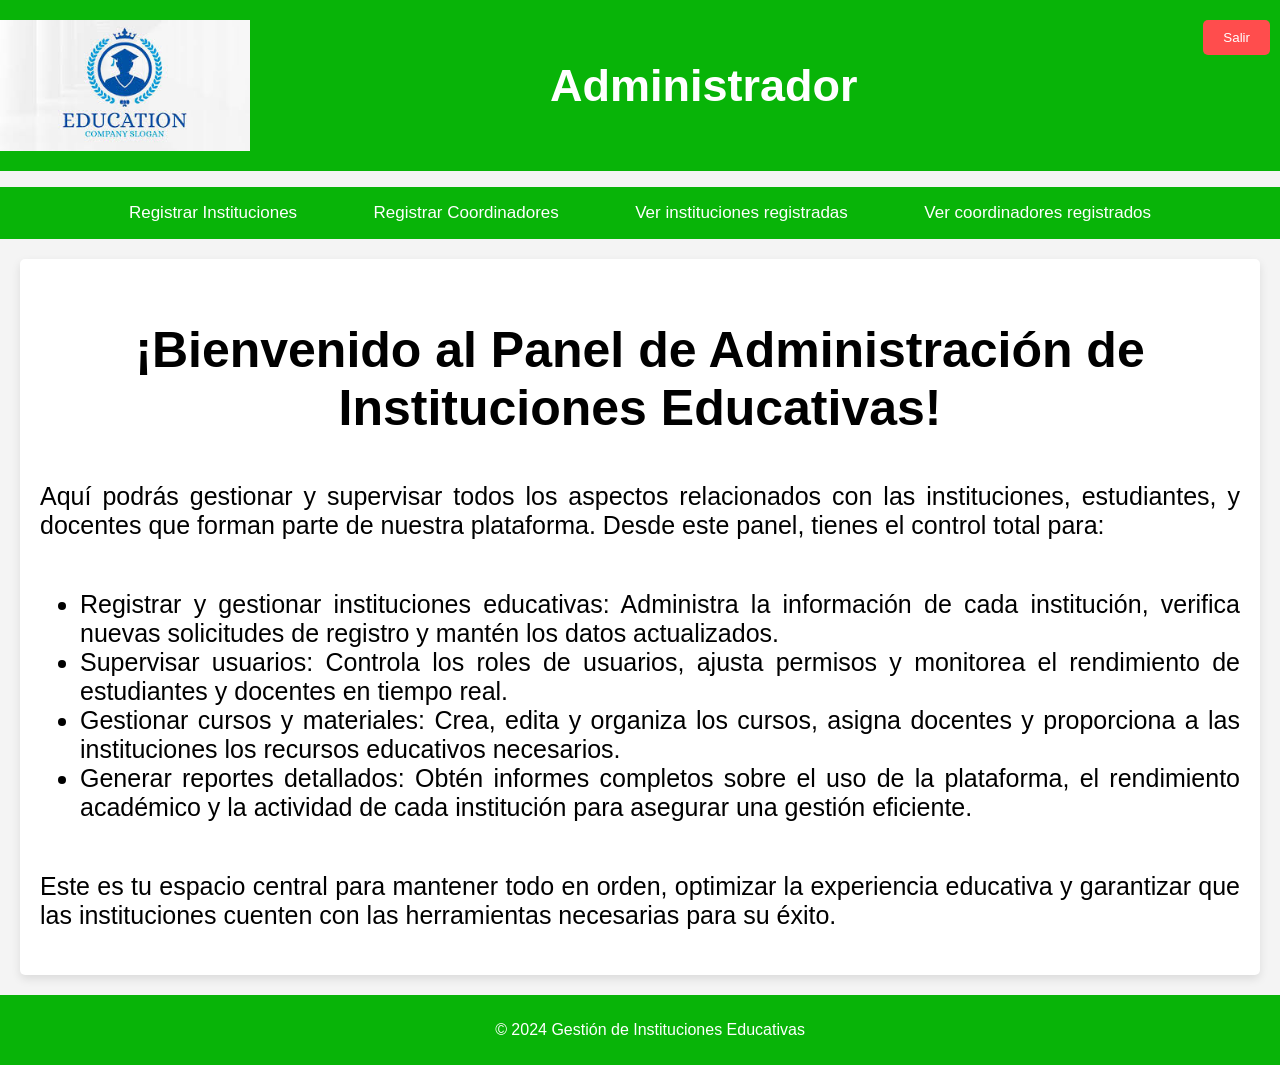
<file: html/administrador.html>
<!DOCTYPE html>
<html lang="en">
<head>
    <meta charset="UTF-8">
    <meta name="viewport" content="width=device-width, initial-scale=1.0">
    <title>Gestión de Instituciones Educativas</title>
    <link rel="icon" href="../img/administrador.png" type="image/x-icon">
    <link rel="stylesheet" href="../css/administrador.css">
</head>
<body>
    <header>
        <div id="mensaje-bienvenida"></div>
        <div class="logo">
            <img src="../img/logo 1.jfif" alt="Logo de Instituciones Educativas">
            <h1>Administrador</h1>
        </div>
        <input type="button" class="btn-salir" value="Salir" onclick="cerrarSesion()">
    </header>
    <nav>
        <ul class="menu">
            <li><input type="button" class="submenu" value="Registrar Instituciones" onclick="registrarinst()"></li>
            <li><input type="button" class="submenu" value="Registrar Coordinadores" onclick="registrarcoord()"></li>
            <li><input type="button" class="submenu" value="Ver instituciones registradas" onclick="instituciones()"></li>
            <li><input type="button" class="submenu" value="Ver coordinadores registrados" onclick="coordinadores()"></li>
        </ul>
    </nav>
    <div class="parrafo">
            <h2>¡Bienvenido al Panel de Administración de Instituciones Educativas!</h2>
            <p>
                Aquí podrás gestionar y supervisar todos los aspectos relacionados con las instituciones, estudiantes, y docentes que forman parte de nuestra plataforma. Desde este panel, tienes el control total para:
            </p>
            <ul>
                <li>Registrar y gestionar instituciones educativas: Administra la información de cada institución, verifica nuevas solicitudes de registro y mantén los datos actualizados.</li>
             
                <li>Supervisar usuarios: Controla los roles de usuarios, ajusta permisos y monitorea el rendimiento de estudiantes y docentes en tiempo real.</li>
        
                <li>Gestionar cursos y materiales: Crea, edita y organiza los cursos, asigna docentes y proporciona a las instituciones los recursos educativos necesarios.</li>
    
                <li>Generar reportes detallados: Obtén informes completos sobre el uso de la plataforma, el rendimiento académico y la actividad de cada institución para asegurar una gestión eficiente.</li>
            </ul>
            <p>
                Este es tu espacio central para mantener todo en orden, optimizar la experiencia educativa y garantizar que las instituciones cuenten con las herramientas necesarias para su éxito.
            </p>
    </div>
    <footer>
        <p>&copy; 2024 Gestión de Instituciones Educativas</p>
    </footer>  
    <script src="../js/server.js"></script>
</body>

</html>
</file>
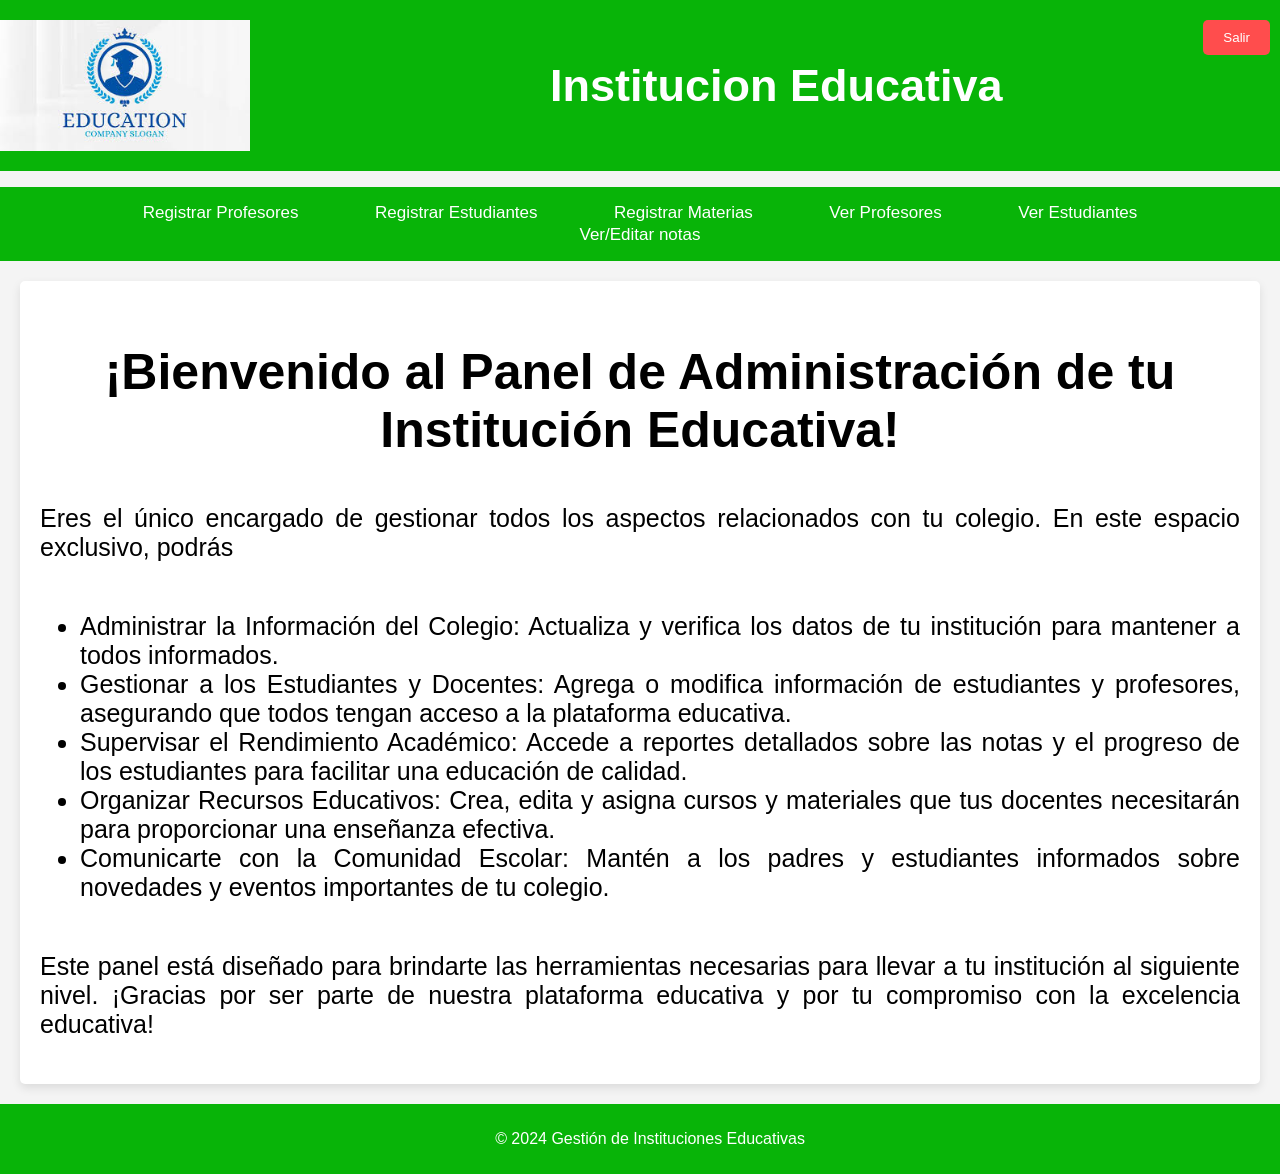
<file: html/coordinador.html>
<!DOCTYPE html>
<html lang="en">
<head>
    <meta charset="UTF-8">
    <meta name="viewport" content="width=device-width, initial-scale=1.0">
    <title>Gestión de Instituciones Educativas</title>
    <link rel="icon" href="../img/administrador.png" type="image/x-icon">
    <link rel="stylesheet" href="../css/coordinador.css">
</head>
<body>
      <header>
        <div id="mensaje-bienvenida">
        </div>
        <div class="logo">
            <img src="../img/logo 1.jfif" alt="Logo de Instituciones Educativas">
            <h1>Institucion Educativa</h1>
        </div>
        <input type="button" class="btn-salir" value="Salir" onclick="cerrarSesion()">
    </header>
    <nav>
        <ul class="menu">
            <li><input type="button" class="submenu" value="Registrar Profesores" onclick="regpro()"></li>
            <li><input type="button" class="submenu" value="Registrar Estudiantes" onclick="regest()"></li>
            <li><input type="button" class="submenu" value="Registrar Materias" onclick="regmat()"></li>
            <li><input type="button" class="submenu" value="Ver Profesores" onclick="verpro()"></li>
            <li><input type="button" class="submenu" value="Ver Estudiantes" onclick="verest()"></li>
            <li><input type="button" class="submenu" value="Ver/Editar notas" onclick="notas()"></li>
    </nav>
    <div class="parrafo">
        <h2>¡Bienvenido al Panel de Administración de tu Institución Educativa!</h2>
        <p>
            Eres el único encargado de gestionar todos los aspectos relacionados con tu colegio. En este espacio exclusivo, podrás
        </p>
        <ul>
            <li>Administrar la Información del Colegio: Actualiza y verifica los datos de tu institución para mantener a todos informados.</li>
            <li>Gestionar a los Estudiantes y Docentes: Agrega o modifica información de estudiantes y profesores, asegurando que todos tengan acceso a la plataforma educativa.</li>
            <li>Supervisar el Rendimiento Académico: Accede a reportes detallados sobre las notas y el progreso de los estudiantes para facilitar una educación de calidad.</li>
            <li>Organizar Recursos Educativos: Crea, edita y asigna cursos y materiales que tus docentes necesitarán para proporcionar una enseñanza efectiva.</li>
            <li>Comunicarte con la Comunidad Escolar: Mantén a los padres y estudiantes informados sobre novedades y eventos importantes de tu colegio.</li>
        </ul>
        <p>
            Este panel está diseñado para brindarte las herramientas necesarias para llevar a tu institución al siguiente nivel. ¡Gracias por ser parte de nuestra plataforma educativa y por tu compromiso con la excelencia educativa!
        </p>
    </div>
    <footer>
        <p>&copy; 2024 Gestión de Instituciones Educativas</p>
    </footer>  
    <script src="../js/server.js"></script>
</body>
</html>
</file>
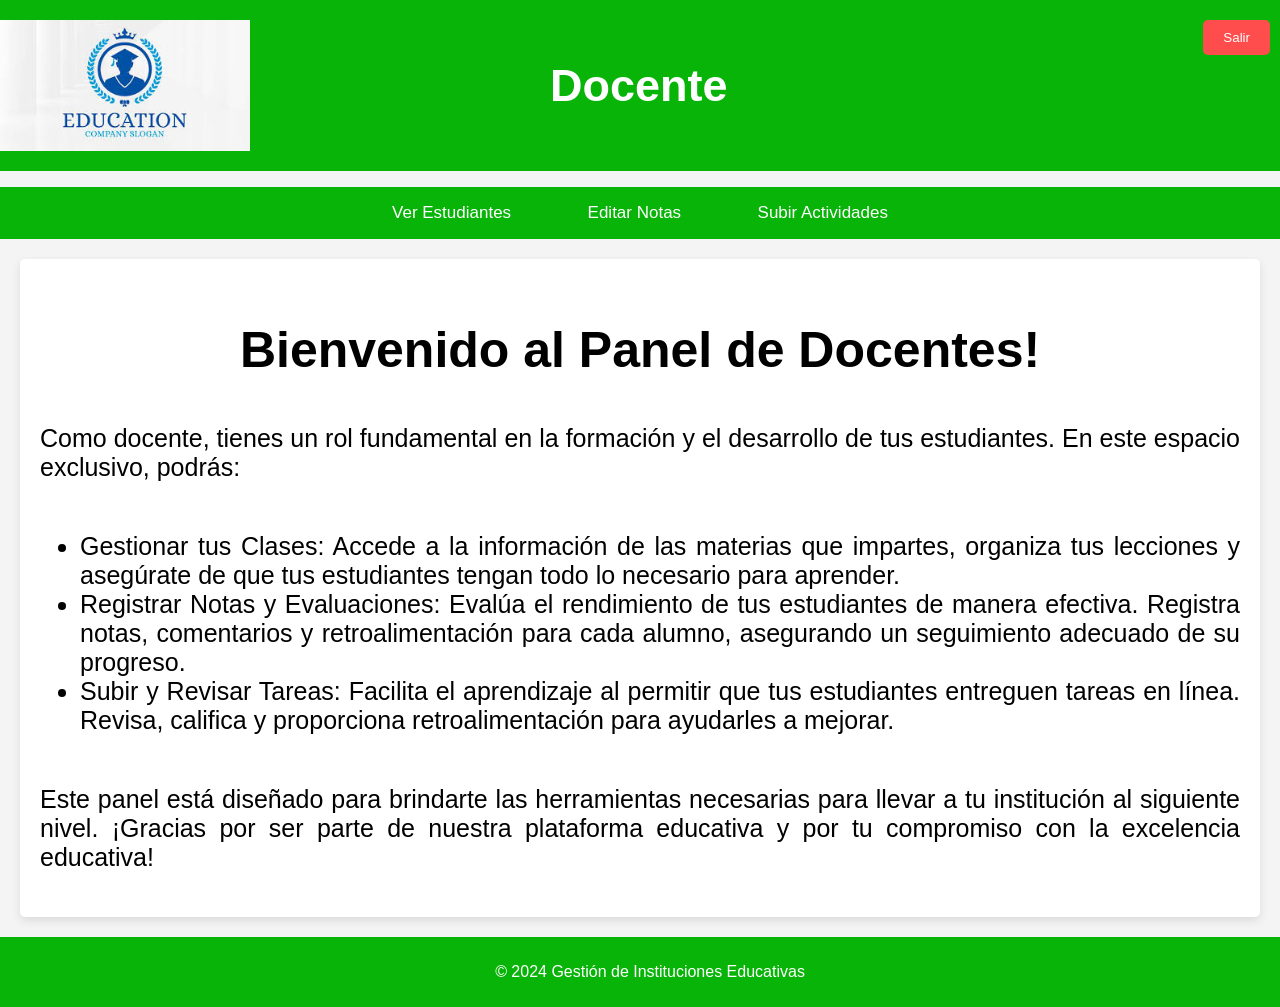
<file: html/docente.html>
<!DOCTYPE html>
<html lang="en">
<head>
    <meta charset="UTF-8">
    <meta name="viewport" content="width=device-width, initial-scale=1.0">
    <title>Gestión de Instituciones Educativas</title>
    <link rel="icon" href="../img/administrador.png" type="image/x-icon">
    <link rel="stylesheet" href="../css/docente.css">
</head>
<body>
      <header>
        <div id="mensaje-bienvenida">

        </div>
        <div class="logo">
            <img src="../img/logo 1.jfif" alt="Logo de Instituciones Educativas">
            <h1>Docente </h1>
        </div>
        <input type="button" class="btn-salir" value="Salir" onclick="cerrarSesion()">
    </header>
    <nav>
        <ul class="menu">
            <li><input type="button" class="submenu" value="Ver Estudiantes" onclick="estgr()"></li>
            <li><input type="button" class="submenu" value="Editar Notas" onclick="notas()"></li>
            <li><input type="button" class="submenu" value="Subir Actividades" onclick="act()"></li>
        </ul>
    </nav>
    <div class="parrafo">
        <h2>Bienvenido al Panel de Docentes!</h2>
        <p>
            Como docente, tienes un rol fundamental en la formación y el desarrollo de tus estudiantes. En este espacio exclusivo, podrás:
        </p>
        <ul>
            <li>Gestionar tus Clases: Accede a la información de las materias que impartes, organiza tus lecciones y asegúrate de que tus estudiantes tengan todo lo necesario para aprender.</li>
            <li>Registrar Notas y Evaluaciones: Evalúa el rendimiento de tus estudiantes de manera efectiva. Registra notas, comentarios y retroalimentación para cada alumno, asegurando un seguimiento adecuado de su progreso.</li>
            <li>Subir y Revisar Tareas: Facilita el aprendizaje al permitir que tus estudiantes entreguen tareas en línea. Revisa, califica y proporciona retroalimentación para ayudarles a mejorar.</li>
        </ul>
        <p>
            Este panel está diseñado para brindarte las herramientas necesarias para llevar a tu institución al siguiente nivel. ¡Gracias por ser parte de nuestra plataforma educativa y por tu compromiso con la excelencia educativa!
        </p>
    </div>
    <footer>
        <p>&copy; 2024 Gestión de Instituciones Educativas</p>
    </footer>  
    <script src="../js/server.js"></script>
</body>
</html>
</file>
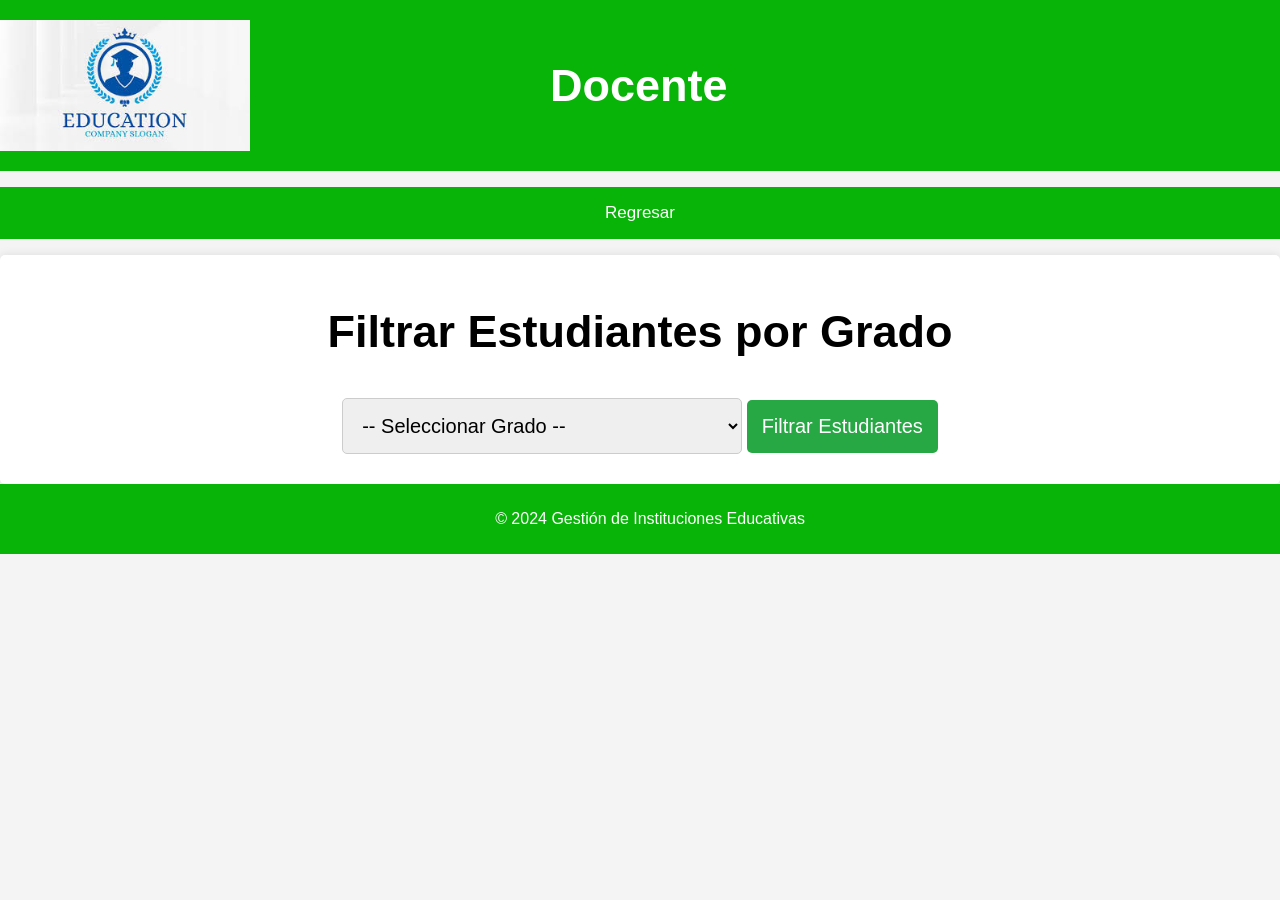
<file: html/estgr.html>
<!DOCTYPE html>
<html lang="es">
<head>
    <meta charset="UTF-8">
    <meta name="viewport" content="width=device-width, initial-scale=1.0">
    <title>Gestión de Instituciones Educativas</title>
    <link rel="stylesheet" href="../css/estgr.css">
</head>
<body>
    <header>
        <div id="mensaje-bienvenida"></div>
        <div class="logo">
            <img src="../img/logo 1.jfif" alt="Logo de Instituciones Educativas">
            <h1>Docente</h1>
        </div>
    </header>
    <nav>
        <ul class="menu">
            <li><input type="button" class="submenu" value="Regresar" onclick="regresar3()"></li>
        </ul>
    </nav>
    <div class="select-container">
        <h1>Filtrar Estudiantes por Grado</h1>
        <select id="grado">
            <option value="">-- Seleccionar Grado --</option>
            <option value="6">6°</option>
            <option value="7">7°</option>
            <option value="8">8°</option>
            <option value="9">9°</option>
            <option value="10">10°</option>
            <option value="11">11°</option>
        </select>
    <input type="button" class="button" value="Filtrar Estudiantes" onclick="filtrarest()">
    </div>
    <div id="result"></div>
    <footer>
        <p>&copy; 2024 Gestión de Instituciones Educativas</p>
    </footer>
    <script src="../js/server.js"></script>
</body>
</html>
</file>
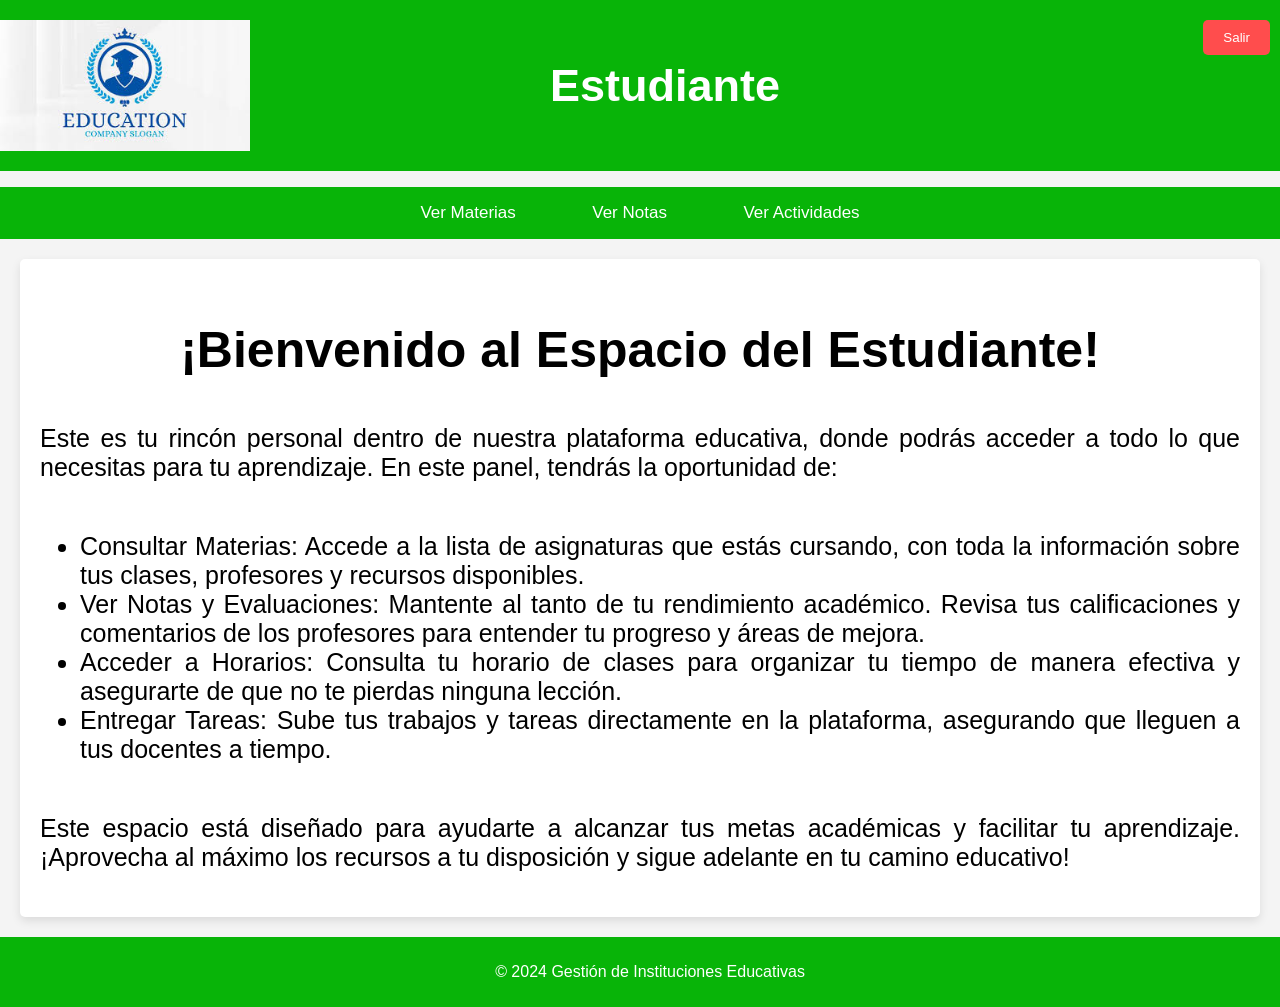
<file: html/estudiante.html>
<!DOCTYPE html>
<html lang="en">
<head>
    <meta charset="UTF-8">
    <meta name="viewport" content="width=device-width, initial-scale=1.0">
    <title>Gestión de Instituciones Educativas</title>
    <link rel="icon" href="../img/administrador.png" type="image/x-icon">
    <link rel="stylesheet" href="../css/estudiante.css">
</head>
<body>
      <header>
        <div id="mensaje-bienvenida">

        </div>
        <div class="logo">
            <img src="../img/logo 1.jfif" alt="Logo de Instituciones Educativas">
            <h1>Estudiante </h1>
        </div>
        <input type="button" class="btn-salir" value="Salir" onclick="cerrarSesion()">
    </header>
    <nav>
        <ul class="menu">
            <li><input type="button" class="submenu" value="Ver Materias" onclick="notas()"></li>
            <li><input type="button" class="submenu" value="Ver Notas" onclick="notas()"></li>
            <li><input type="button" class="submenu" value="Ver Actividades" onclick="notas()"></li>
        </ul>
    </nav>
    <div class="parrafo">
        <h2>¡Bienvenido al Espacio del Estudiante!</h2>
        <p>
            Este es tu rincón personal dentro de nuestra plataforma educativa, donde podrás acceder a todo lo que necesitas para tu aprendizaje. En este panel, tendrás la oportunidad de:
        </p>
        <ul>
            <li>Consultar Materias: Accede a la lista de asignaturas que estás cursando, con toda la información sobre tus clases, profesores y recursos disponibles.</li>
            <li>Ver Notas y Evaluaciones: Mantente al tanto de tu rendimiento académico. Revisa tus calificaciones y comentarios de los profesores para entender tu progreso y áreas de mejora.</li>
            <li>Acceder a Horarios: Consulta tu horario de clases para organizar tu tiempo de manera efectiva y asegurarte de que no te pierdas ninguna lección.</li>
            <li>Entregar Tareas: Sube tus trabajos y tareas directamente en la plataforma, asegurando que lleguen a tus docentes a tiempo.</li>
        </ul>
        <p>
            Este espacio está diseñado para ayudarte a alcanzar tus metas académicas y facilitar tu aprendizaje. ¡Aprovecha al máximo los recursos a tu disposición y sigue adelante en tu camino educativo!
        </p>
    </div>
    <footer>
        <p>&copy; 2024 Gestión de Instituciones Educativas</p>
    </footer>  
    <script src="../js/server.js"></script>
</body>
</html>
</file>
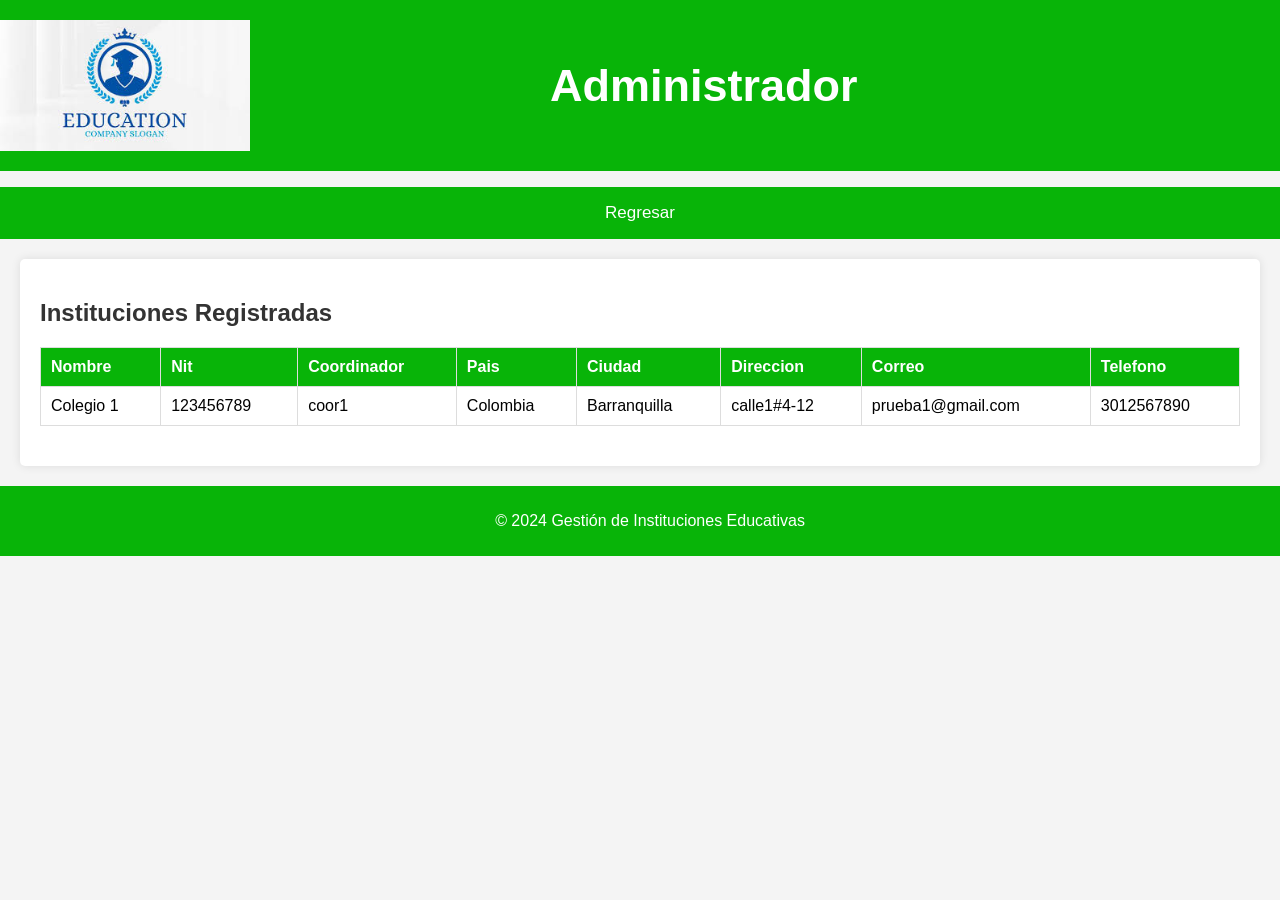
<file: html/instituciones.html>
<!DOCTYPE html>
<html lang="es">
<head>
    <meta charset="UTF-8">
    <meta name="viewport" content="width=device-width, initial-scale=1.0">
    <title>Gestión de Instituciones Educativas</title>
    <link rel="stylesheet" href="../css/instituciones.css">
</head>
<body>
    <header>
        <div id="mensaje-bienvenida"></div>
        <div class="logo">
            <img src="../img/logo 1.jfif" alt="Logo de Instituciones Educativas">
            <h1>Administrador</h1>
        </div>
    </header>
    <nav>
        <ul class="menu">
            <li><input type="button" class="submenu" value="Regresar" onclick="regresar1()"></li>
        </ul>
    </nav>
    <main>
        <section>
            <h2>Instituciones Registradas</h2>
            <table id="instituciones-table">
                <thead>
                    <tr>
                        <th>Nombre</th>
                        <th>Nit</th>
                        <th>Coordinador</th>
                        <th>Pais</th>
                        <th>Ciudad</th>
                        <th>Direccion</th>
                        <th>Correo</th>
                        <th>Telefono</th>
                    </tr>
                </thead>
                <tbody>
                    <!-- Las filas se llenarán aquí -->
                </tbody>
            </table>
        </section>
    </main>
    <footer>
        <p>&copy; 2024 Gestión de Instituciones Educativas</p>
    </footer>
    <script src="../js/server.js"></script>
</body>
</html>
</file>
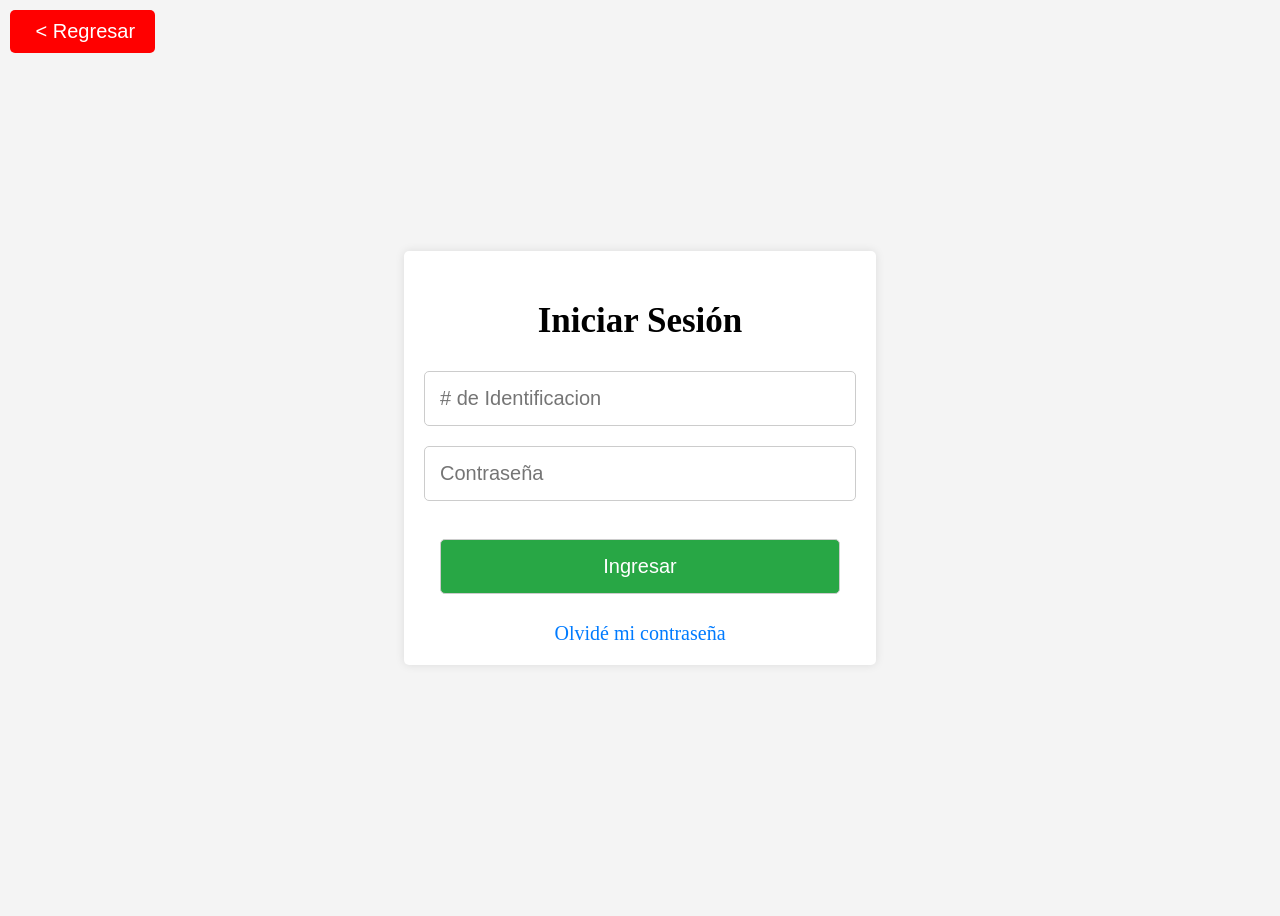
<file: html/login.html>
<!DOCTYPE html>
<html lang="es">
<head>
    <meta charset="UTF-8">
    <meta name="viewport" content="width=device-width, initial-scale=1.0">
    <title>Inicio de Sesión</title>
    <link rel="stylesheet" href="../css/login.css">
</head>
<body>
    <input type="button" class="regresar" value=" < Regresar" onclick="regresar()">
    <div class="login-container">
        <h2>Iniciar Sesión</h2>
        <form id="loginForm">
            <input type="text" id="identificacion" placeholder="# de Identificacion" required>
            <br>
            <input type="password" id="contrasena" placeholder="Contraseña" required>
            <br>
            <br>
            <input type="button" class="button" value="Ingresar" onclick="ingresar()">
            <br>
            <br>
        </form>
        <a href="" class="restaurar">Olvidé mi contraseña</a>
    </div>
    <script src="../js/server.js"></script>
</body>
</html>
</file>
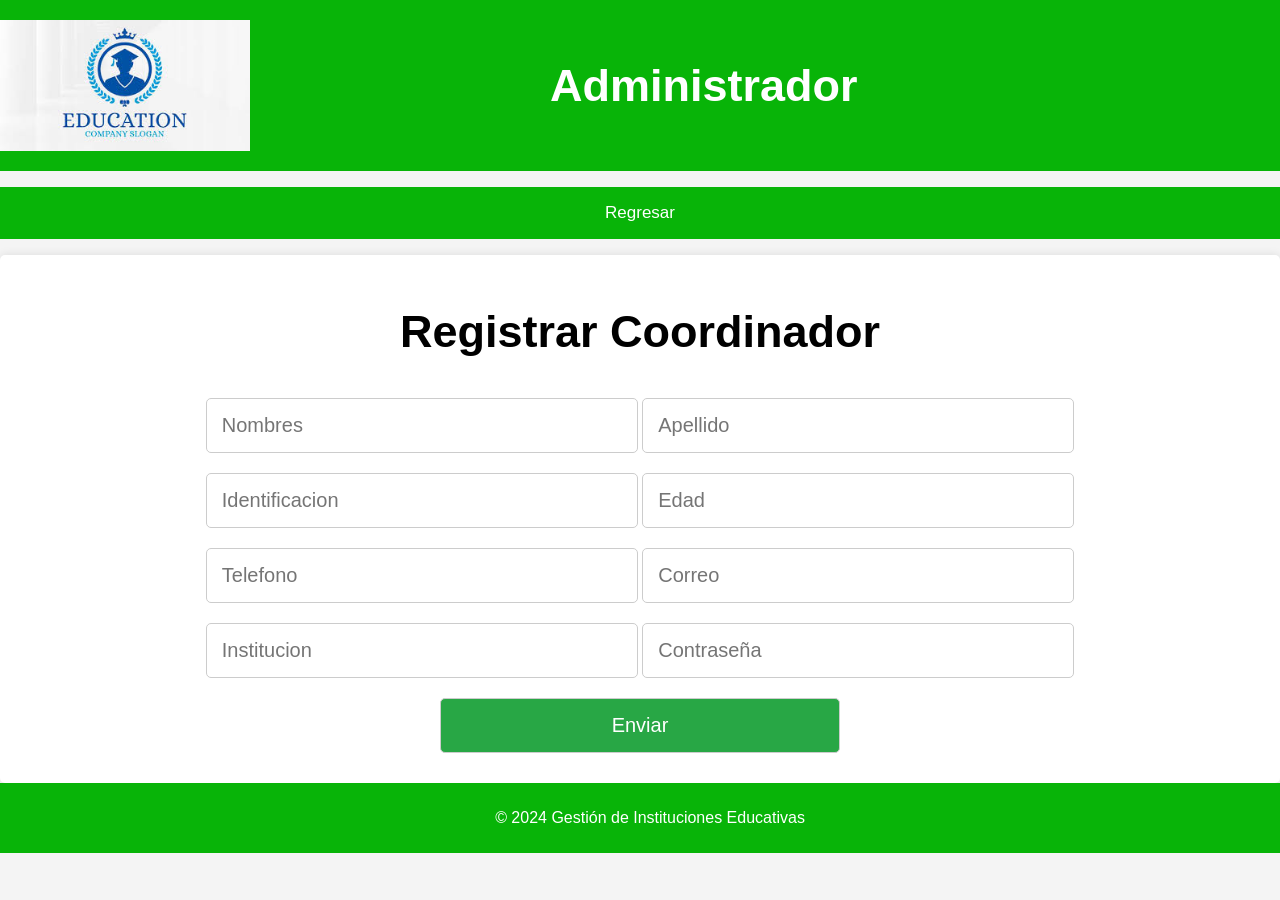
<file: html/regcoor.html>
<!DOCTYPE html>
<html lang="es">
<head>
    <meta charset="UTF-8">
    <meta name="viewport" content="width=device-width, initial-scale=1.0">
    <title>Gestión de Instituciones Educativas</title>
    <link rel="stylesheet" href="../css/regins.css">
</head>
<body>
    <header>
        <div id="mensaje-bienvenida"></div>
        <div class="logo">
            <img src="../img/logo 1.jfif" alt="Logo de Instituciones Educativas">
            <h1>Administrador</h1>
        </div>
    </header>
    <nav>
        <ul class="menu">
            <li><input type="button" class="submenu" value="Regresar" onclick="regresar1()"></li>
        </ul>
    </nav>
    <div class="login-container">
        <h1>Registrar Coordinador</h1>
        <form>
            <input type="text" id="nombre" name="nombre" placeholder="Nombres" required>
            <input type="text" id="apellido" name="apellido" placeholder="Apellido" required>
            <input type="text" id="identificacion" name="identificacion" placeholder="Identificacion" required>
            <input type="number" id="edad" name="edad" placeholder="Edad" min="1" required>
            <input type="tel" id="telefono" name="telefono" placeholder="Telefono" required>
            <input type="email" id="correo" name="correo" placeholder="Correo" required>
            <input type="text" id="institucion" name="institucion" placeholder="Institucion" required>
            <input type="password" id="contrasena" name="contrasena" placeholder="Contraseña" required>
            <br>
            <input type="button" class="button" value="Enviar" onclick="formcoo()">
        </form>
    </div>
    <footer>
        <p>&copy; 2024 Gestión de Instituciones Educativas</p>
    </footer>
    <script src="../js/server.js"></script>
</body>
</html>
</file>
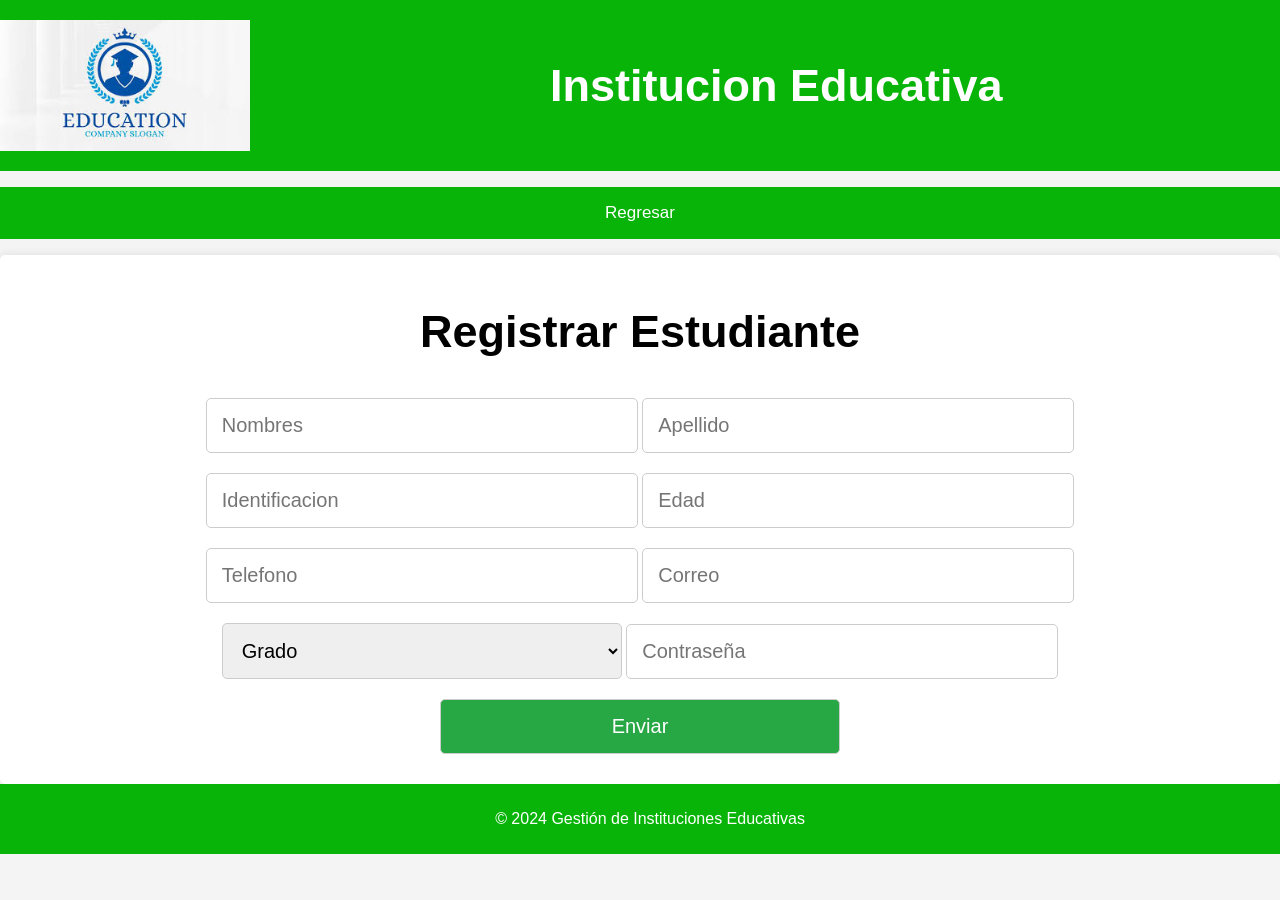
<file: html/regest.html>
<!DOCTYPE html>
<html lang="es">
<head>
    <meta charset="UTF-8">
    <meta name="viewport" content="width=device-width, initial-scale=1.0">
    <title>Gestión de Instituciones Educativas</title>
    <link rel="stylesheet" href="../css/regpro.css">
</head>
<body>
    <header>
        <div id="mensaje-bienvenida"></div>
        <div class="logo">
            <img src="../img/logo 1.jfif" alt="Logo de Instituciones Educativas">
            <h1>Institucion Educativa</h1>
        </div>
    </header>
    <nav>
        <ul class="menu">
            <li><input type="button" class="submenu" value="Regresar" onclick="regresar2()"></li>
        </ul>
    </nav>
    <div class="form-container">
        <h1>Registrar Estudiante</h1>
        <form>
            <input type="text" id="nombre" name="nombre" placeholder="Nombres" required>
            <input type="text" id="apellido" name="apellido" placeholder="Apellido" required>
            <input type="text" id="identificacion" name="identificacion" placeholder="Identificacion" required>
            <input type="number" id="edad" name="edad" placeholder="Edad" min="1" required>
            <input type="number" id="telefono" name="telefono" placeholder="Telefono" required>
            <input type="email" id="correo" name="correo" placeholder="Correo" required>
            <select id="grado" name="grado" required>
                <option value="" disabled selected>Grado</option>
                <option value="grado6">6</option>
                <option value="grado7">7</option>
                <option value="grado8">8</option>
                <option value="grado9">9</option>
                <option value="grado10">10</option>
                <option value="grado11">11</option>
            </select>

            <input type="password" id="contrasena" name="contrasena" placeholder="Contraseña" required>
            <br>
            <input type="button" class="button" value="Enviar" onclick="formest()">
        </form>
    </div>
    <footer>
        <p>&copy; 2024 Gestión de Instituciones Educativas</p>
    </footer>
    <script src="../js/server.js"></script>
</body>
</html>
</file>
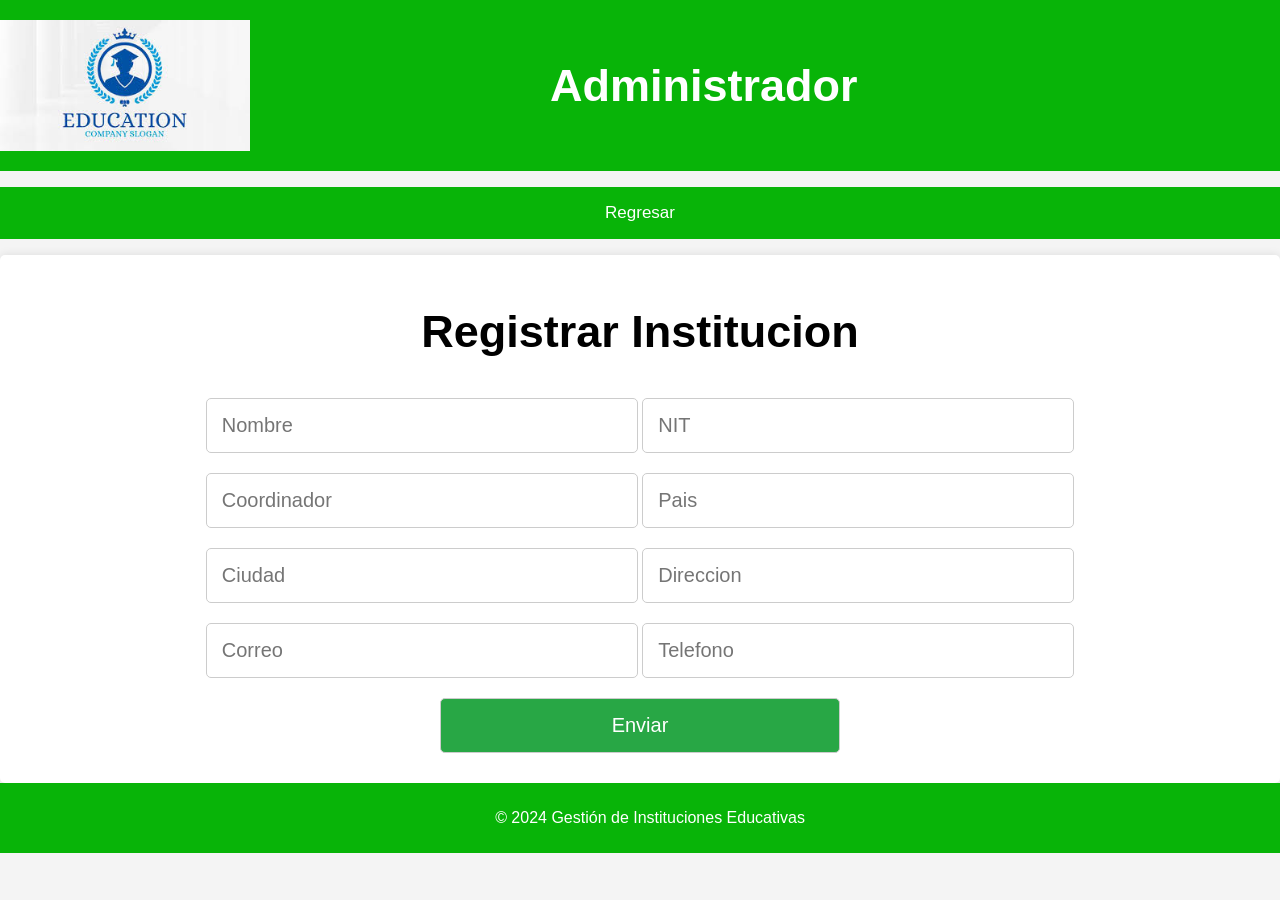
<file: html/regins.html>
<!DOCTYPE html>
<html lang="es">
<head>
    <meta charset="UTF-8">
    <meta name="viewport" content="width=device-width, initial-scale=1.0">
    <title>Gestión de Instituciones Educativas</title>
    <link rel="stylesheet" href="../css/regins.css">
</head>
<body>
    <header>
        <div id="mensaje-bienvenida"></div>
        <div class="logo">
            <img src="../img/logo 1.jfif" alt="Logo de Instituciones Educativas">
            <h1>Administrador</h1>
        </div>
    </header>
    <nav>
        <ul class="menu">
            <li><input type="button" class="submenu" value="Regresar" onclick="regresar1()"></li>
        </ul>
    </nav>
    <div class="login-container">
        <h1>Registrar Institucion</h1>
        <form>
            <input type="text" id="nombre" name="nombre" placeholder="Nombre" required>
            <input type="text" id="nit" name="nit" placeholder="NIT" required>
            <input type="text" id="coordinador" name="coordinador" placeholder="Coordinador" required>
            <input type="text" id="pais" name="pais" placeholder="Pais" required>
            <input type="text" id="ciudad" name="ciudad" placeholder="Ciudad" required>
            <input type="text" id="direccion" name="direccion" placeholder="Direccion" required>
            <input type="email" id="correo" name="correo" placeholder="Correo" required>
            <input type="tel" id="telefono" name="telefono" placeholder="Telefono" required>
            <br>
            <input type="button" class="button" value="Enviar" onclick="formins()">
        </form>
    </div>
    <footer>
        <p>&copy; 2024 Gestión de Instituciones Educativas</p>
    </footer>
    <script src="../js/server.js"></script>
</body>
</html>
</file>
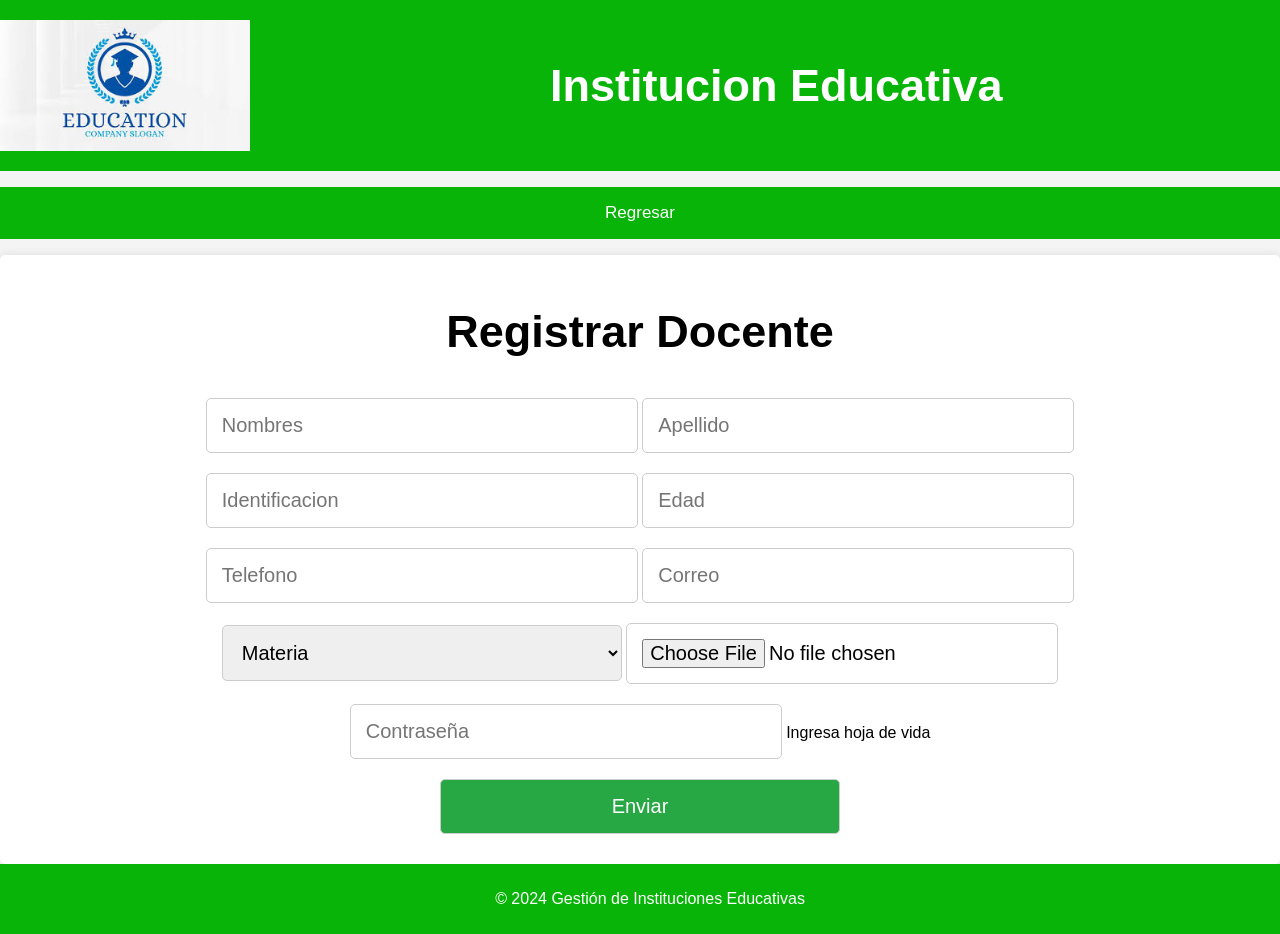
<file: html/regpro.html>
<!DOCTYPE html>
<html lang="es">
<head>
    <meta charset="UTF-8">
    <meta name="viewport" content="width=device-width, initial-scale=1.0">
    <title>Gestión de Instituciones Educativas</title>
    <link rel="stylesheet" href="../css/regpro.css">
</head>
<body>
    <header>
        <div id="mensaje-bienvenida"></div>
        <div class="logo">
            <img src="../img/logo 1.jfif" alt="Logo de Instituciones Educativas">
            <h1>Institucion Educativa</h1>
        </div>
    </header>
    <nav>
        <ul class="menu">
            <li><input type="button" class="submenu" value="Regresar" onclick="regresar2()"></li>
        </ul>
    </nav>
    <div class="form-container">
        <h1>Registrar Docente</h1>
        <form>
            <input type="text" id="nombre" name="nombre" placeholder="Nombres" required>
            <input type="text" id="apellido" name="apellido" placeholder="Apellido" required>
            <input type="text" id="identificacion" name="identificacion" placeholder="Identificacion" required>
            <input type="number" id="edad" name="edad" placeholder="Edad" min="1" required>
            <input type="number" id="telefono" name="telefono" placeholder="Telefono" required>
            <input type="email" id="correo" name="correo" placeholder="Correo" required>
            <select id="materia" name="materia" required>
                <option value="" disabled selected>Materia</option>
                <option value="matematicas">Matemáticas</option>
                <option value="sociales">Sociales</option>
                <option value="lenguaje">Lenguaje</option>
                <option value="ingles">Inglés</option>
                <option value="naturales">Naturales</option>
            </select>
            <input type="file" id="hdv" name="hdv">
            <input type="password" id="contrasena" name="contrasena" placeholder="Contraseña" required>
            <span class="note">Ingresa hoja de vida</span>
            <br>
            <input type="button" class="button" value="Enviar" onclick="formpro()">
        </form>
    </div>
    <footer>
        <p>&copy; 2024 Gestión de Instituciones Educativas</p>
    </footer>
    <script src="../js/server.js"></script>
</body>
</html>
</file>
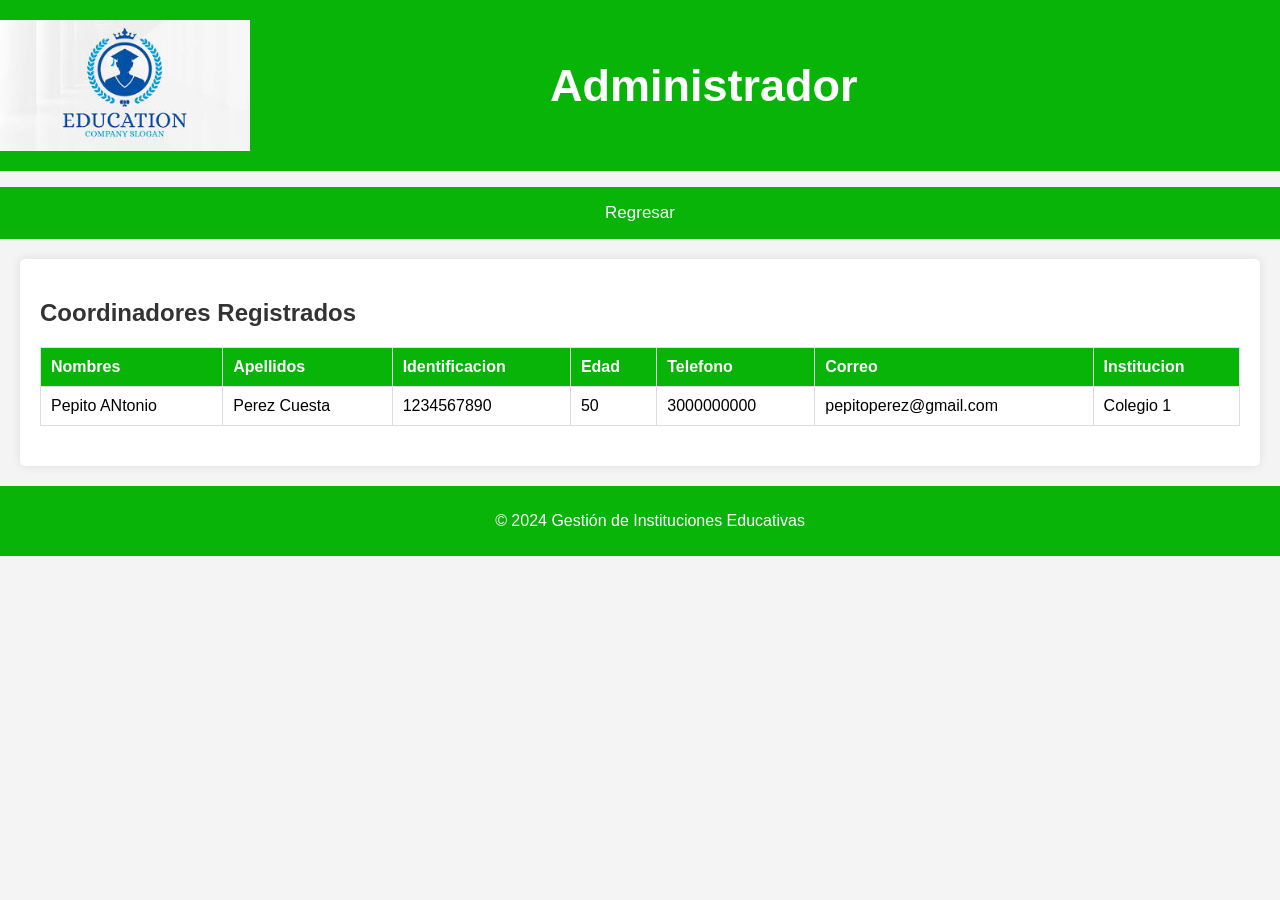
<file: html/VerCoordinadores.html>
<!DOCTYPE html>
<html lang="es">
<head>
    <meta charset="UTF-8">
    <meta name="viewport" content="width=device-width, initial-scale=1.0">
    <title>Gestión de Instituciones Educativas</title>
    <link rel="stylesheet" href="../css/vercoordi.css">
</head>
<body>
    <header>
        <div id="mensaje-bienvenida"></div>
        <div class="logo">
            <img src="../img/logo 1.jfif" alt="Logo de Instituciones Educativas">
            <h1>Administrador</h1>
        </div>
    </header>
    <nav>
        <ul class="menu">
            <li><input type="button" class="submenu" value="Regresar" onclick="regresar1()"></li>
        </ul>
    </nav>
    <main>
        <section>
            <h2>Coordinadores Registrados</h2>
            <table id="coordinadores-table">
                <thead>
                    <tr>
                        <th>Nombres</th>
                        <th>Apellidos</th>
                        <th>Identificacion</th>
                        <th>Edad</th>
                        <th>Telefono</th>
                        <th>Correo</th>
                        <th>Institucion</th>
                    </tr>
                </thead>
                <tbody>
                    <!-- Las filas se llenarán aquí -->
                </tbody>
            </table>
        </section>
    </main>
    <footer>
        <p>&copy; 2024 Gestión de Instituciones Educativas</p>
    </footer>
    <script src="../js/server.js"></script>
</body>
</html>
</file>
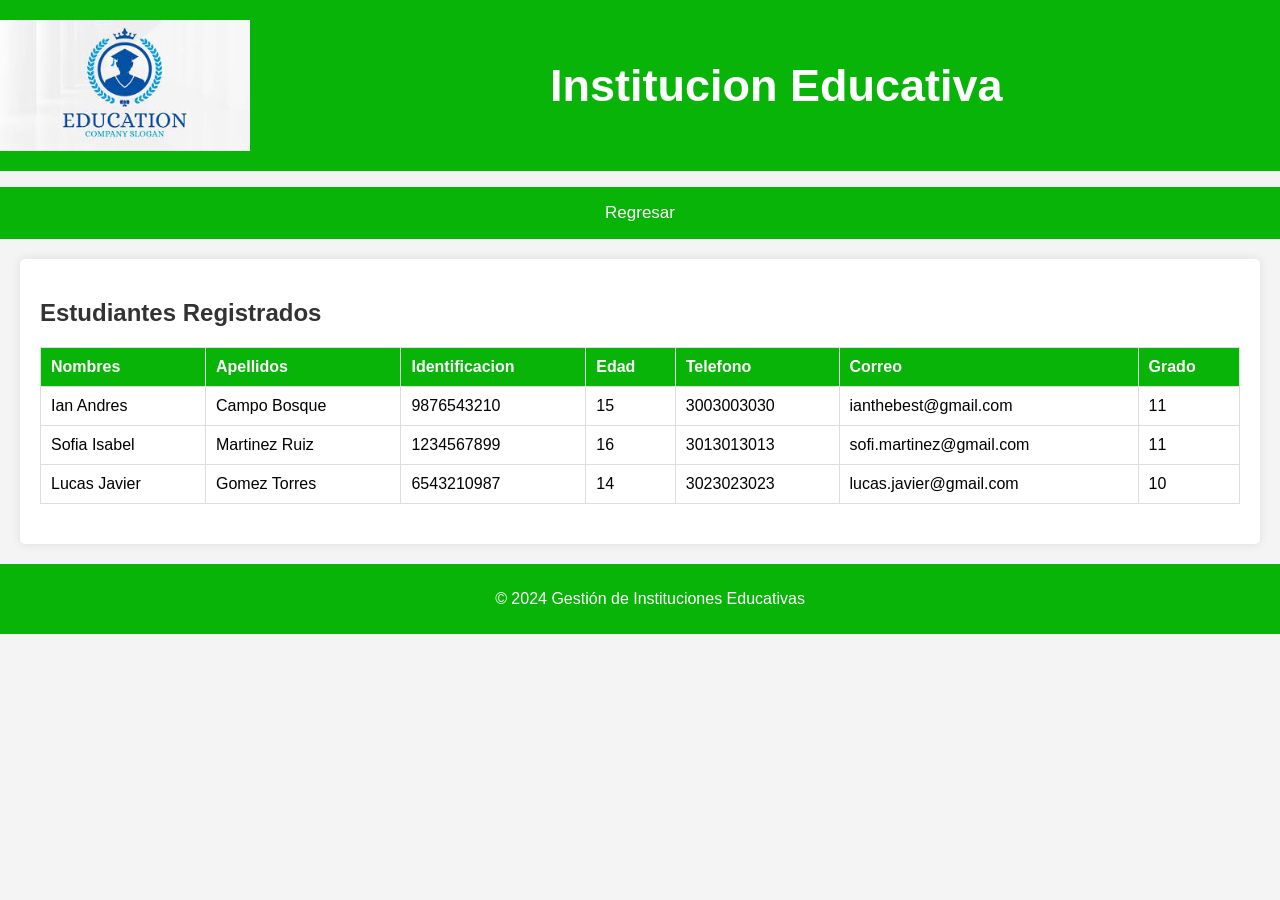
<file: html/verest.html>
<!DOCTYPE html>
<html lang="es">
<head>
    <meta charset="UTF-8">
    <meta name="viewport" content="width=device-width, initial-scale=1.0">
    <title>Gestión de Instituciones Educativas</title>
    <link rel="stylesheet" href="../css/vercoordi.css">
</head>
<body>
    <header>
        <div id="mensaje-bienvenida"></div>
        <div class="logo">
            <img src="../img/logo 1.jfif" alt="Logo de Instituciones Educativas">
            <h1>Institucion Educativa</h1>
        </div>
    </header>
    <nav>
        <ul class="menu">
            <li><input type="button" class="submenu" value="Regresar" onclick="regresar2()"></li>
        </ul>
    </nav>
    <main>
        <section>
            <h2>Estudiantes Registrados</h2>
            <table id="estudiantes-table">
                <thead>
                    <tr>
                        <th>Nombres</th>
                        <th>Apellidos</th>
                        <th>Identificacion</th>
                        <th>Edad</th>
                        <th>Telefono</th>
                        <th>Correo</th>
                        <th>Grado</th>
                    </tr>
                </thead>
                <tbody>
                    <!-- Las filas se llenarán aquí -->
                </tbody>
            </table>
        </section>
    </main>
    <footer>
        <p>&copy; 2024 Gestión de Instituciones Educativas</p>
    </footer>
    <script src="../js/server.js"></script>
</body>
</html>
</file>
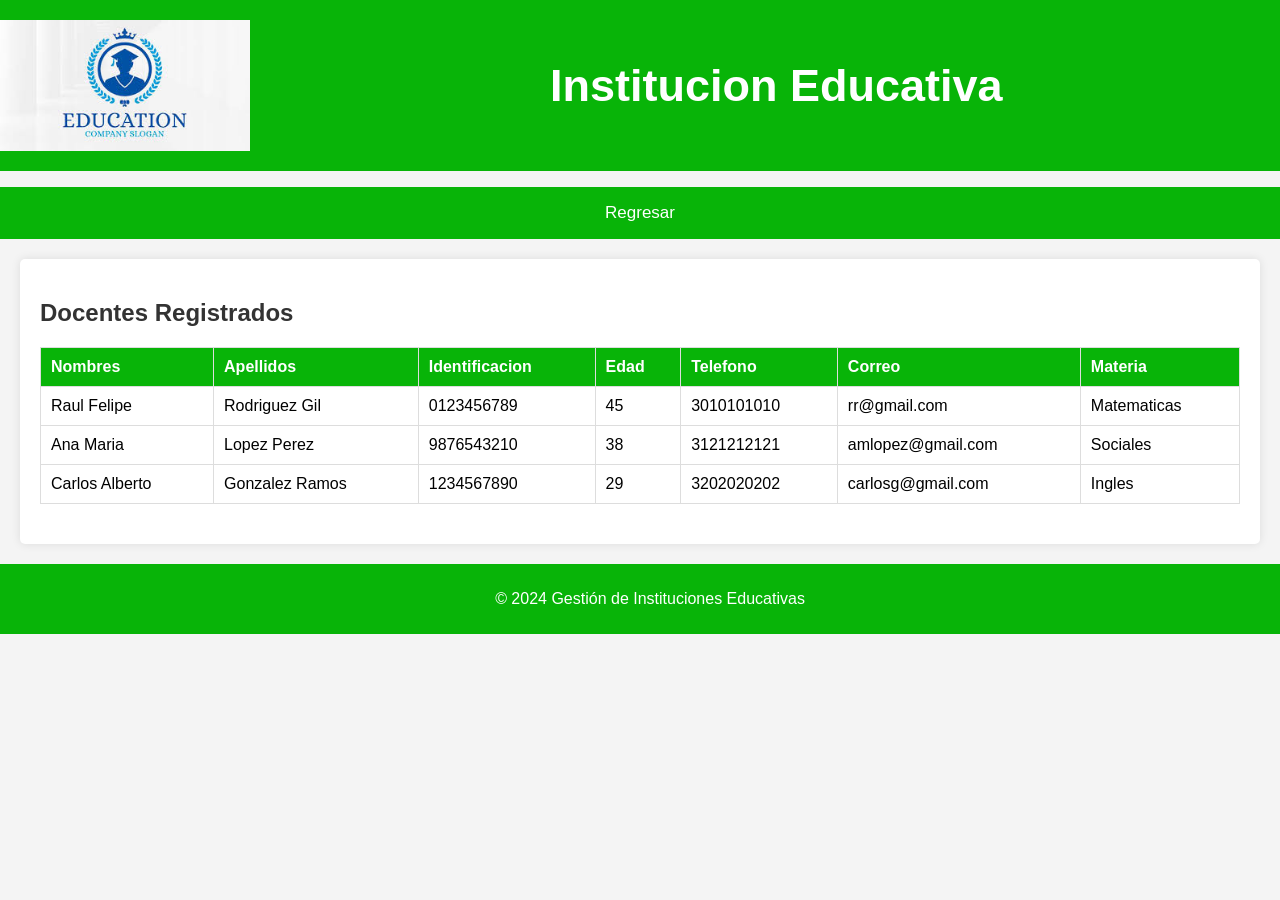
<file: html/verpro.html>
<!DOCTYPE html>
<html lang="es">
<head>
    <meta charset="UTF-8">
    <meta name="viewport" content="width=device-width, initial-scale=1.0">
    <title>Gestión de Instituciones Educativas</title>
    <link rel="stylesheet" href="../css/vercoordi.css">
</head>
<body>
    <header>
        <div id="mensaje-bienvenida"></div>
        <div class="logo">
            <img src="../img/logo 1.jfif" alt="Logo de Instituciones Educativas">
            <h1>Institucion Educativa</h1>
        </div>
    </header>
    <nav>
        <ul class="menu">
            <li><input type="button" class="submenu" value="Regresar" onclick="regresar2()"></li>
        </ul>
    </nav>
    <main>
        <section>
            <h2>Docentes Registrados</h2>
            <table id="docentes-table">
                <thead>
                    <tr>
                        <th>Nombres</th>
                        <th>Apellidos</th>
                        <th>Identificacion</th>
                        <th>Edad</th>
                        <th>Telefono</th>
                        <th>Correo</th>
                        <th>Materia</th>
                    </tr>
                </thead>
                <tbody>
                    <!-- Las filas se llenarán aquí -->
                </tbody>
            </table>
        </section>
    </main>
    <footer>
        <p>&copy; 2024 Gestión de Instituciones Educativas</p>
    </footer>
    <script src="../js/server.js"></script>
</body>
</html>
</file>
<file: css/administrador.css>
body {
    font-family: Arial, sans-serif;
    margin: 0;padding: 0;
    background-color: #f4f4f4;  
}  
  
header {
    background-color:  rgb(8, 180, 8);
    color: white;
    padding: 20px 0;
    text-align: center;  
} 

.btn-salir {
    position: absolute;
    top: 20px;
    right: 10px;
    padding: 10px 20px;
    background-color: #ff4d4d;
    color: white; 
    border: none;
    border-radius: 5px;
    cursor: pointer;
}

.btn-salir:hover {
    background-color: #ff1a1a;
}

.logo{
    display: flex;
    justify-content: flex-start;
    align-items: center;

} 
h1{
    font-size: 45px;  
}
.logo img {
    max-width: 250px;      
    margin-right: 300px; 
}  
  
.menu {
    text-align: center;
    list-style: none;
    padding: 15px;  
    background-color: rgb(8, 180, 8);
    border: #45a049;
    color: white;
}  
  
.menu li {
    display: inline;
    margin: 0 30px;  
}    

.submenu{
    background-color: rgb(8, 180, 8);
    border: #45a049;
    font-size: 17px;
    color: white;
}

.submenu:hover{
    background-color:green ;
    text-decoration: underline;
}
  
.parrafo {
    margin: 20px;
    border-radius: 5px;
    max-width: auto;
    padding: 20px;
    background-color: white;
    box-shadow: 0px 4px 10px rgba(0, 0, 0, 0.1);
    text-align: justify;
    margin-top: 20px;
    display: flex;
    flex-direction: column;
    align-items: center;  
    font-size: 25px;
}  
  
h2 {
    text-align: center;
    font-size: 2em;
    margin-bottom: 20px;

}  
  
footer {
    text-align: center;
    padding: 10px;
    background-color: rgb(8, 180, 8);
    color: white;
    position: relative;
    bottom: 0;
    width: 100%;
}  
footer:hover{
    text-decoration: underline;
}
</file>
<file: css/coordinador.css>
body {
    font-family: Arial, sans-serif;
    margin: 0;padding: 0;
    background-color: #f4f4f4;  
}  
  
header {
    background-color:  rgb(8, 180, 8);
    color: white;
    padding: 20px 0;
    text-align: center;  
} 

.btn-salir {
    position: absolute;
    top: 20px;
    right: 10px;
    padding: 10px 20px;
    background-color: #ff4d4d;
    color: white; 
    border: none;
    border-radius: 5px;
    cursor: pointer;
}

.btn-salir:hover {
    background-color: #ff1a1a;
}

.logo{
    display: flex;
    justify-content: flex-start;
    align-items: center;

} 
h1{
    font-size: 45px;  
}
.logo img {
    max-width: 250px;      
    margin-right: 300px; 
}  
  
.menu {
    text-align: center;
    list-style: none;
    padding: 15px;  
    background-color: rgb(8, 180, 8);
    border: #45a049;
    color: white;
}  
  
.menu li {
    display: inline;
    margin: 0 30px;  
}    

.submenu{
    background-color: rgb(8, 180, 8);
    border: #45a049;
    font-size: 17px;
    color: white;
}

.submenu:hover{
    background-color:green ;
    text-decoration: underline;
}
.btn-salir {
    position: absolute;
    top: 20px;
    right: 10px; 
    padding: 10px 20px;
    background-color: #ff4d4d;
    color: white; 
    border: none;
    border-radius: 5px;
    cursor: pointer;
}

.btn-salir:hover {
    background-color: #ff1a1a; 
}
  
.parrafo {
    margin: 20px;
    border-radius: 5px;
    max-width: auto;
    padding: 20px;
    background-color: white;
    box-shadow: 0px 4px 10px rgba(0, 0, 0, 0.1);
    text-align: justify;
    margin-top: 20px;
    display: flex;
    flex-direction: column;
    align-items: center;  
    font-size: 25px;
}  
  
h2 {
    text-align: center;
    font-size: 2em;
    margin-bottom: 20px;

} 
  
footer {
    text-align: center;
    padding: 10px;
    background-color: rgb(8, 180, 8);
    color: white;
    position: relative;
    bottom: 0;
    width: 100%;
}  
footer:hover{
    text-decoration: underline;
}
</file>
<file: css/docente.css>
body {
    font-family: Arial, sans-serif;
    margin: 0;padding: 0;
    background-color: #f4f4f4;  
}  
  
header {
    background-color:  rgb(8, 180, 8);
    color: white;
    padding: 20px 0;
    text-align: center;  
} 

.btn-salir {
    position: absolute;
    top: 20px;
    right: 10px;
    padding: 10px 20px;
    background-color: #ff4d4d;
    color: white; 
    border: none;
    border-radius: 5px;
    cursor: pointer;
}

.btn-salir:hover {
    background-color: #ff1a1a;
}

.logo{
    display: flex;
    justify-content: flex-start;
    align-items: center;

} 
h1{
    font-size: 45px;  
}
.logo img {
    max-width: 250px;      
    margin-right: 300px; 
}  
  
.menu {
    text-align: center;
    list-style: none;
    padding: 15px;  
    background-color: rgb(8, 180, 8);
    border: #45a049;
    color: white;
}  
  
.menu li {
    display: inline;
    margin: 0 30px;  
}    

.submenu{
    background-color: rgb(8, 180, 8);
    border: #45a049;
    font-size: 17px;
    color: white;
}

.submenu:hover{
    background-color:green ;
    text-decoration: underline;
}
  
.parrafo {
    margin: 20px;
    border-radius: 5px;
    max-width: auto;
    padding: 20px;
    background-color: white;
    box-shadow: 0px 4px 10px rgba(0, 0, 0, 0.1);
    text-align: justify;
    margin-top: 20px;
    display: flex;
    flex-direction: column;
    align-items: center;  
    font-size: 25px;
}  
  
h2 {
    text-align: center;
    font-size: 2em;
    margin-bottom: 20px;

} 
  
footer {
    text-align: center;
    padding: 10px;
    background-color: rgb(8, 180, 8);
    color: white;
    position: relative;
    bottom: 0;
    width: 100%;
}  
footer:hover{
    text-decoration: underline;
}
</file>
<file: css/estgr.css>
body {
    font-family: Arial, sans-serif;
    margin: 0;padding: 0;
    background-color: #f4f4f4;  
}  
  
header {
    background-color:  rgb(8, 180, 8);
    color: white;
    padding: 20px 0;
    text-align: center;  
} 

.logo{
    display: flex;
    justify-content: flex-start;
    align-items: center;

} 
h1{
    font-size: 45px;  
}
.logo img {
    max-width: 250px;      
    margin-right: 300px; 
}  
  
.menu {
    text-align: center;
    list-style: none;
    padding: 15px;  
    background-color: rgb(8, 180, 8);
    border: #45a049;
    color: white;
}  
  
.menu li {
    display: inline;
    margin: 0 30px;  
}    

.submenu{
    background-color: rgb(8, 180, 8);
    border: #45a049;
    font-size: 17px;
    color: white;
}

.submenu:hover{
    background-color:green ;
    text-decoration: underline;
}
footer {
    text-align: center;
    padding: 10px;
    background-color: rgb(8, 180, 8);
    color: white;
    position: relative;
    bottom: 0;
    width: 100%;
}  
footer:hover{
    text-decoration: underline;
}
.select-container {
    background: white;
    padding: 20px;
    border-radius: 5px;
    box-shadow: 0 0 10px rgba(0, 0, 0, 0.1);
    text-align: center;
    height: auto;
}

.select-container h2 {
    margin-bottom: 20px;
    font: italic;
    font-size: 35px;
}

.select-container select {
    width: 400px;
    padding: 15px;
    margin: 10px 0;
    border: 1px solid #ccc;
    border-radius: 5px;
    font-size: 20px;
}
.button {
    padding: 15px;
    background-color: #28a745;
    color: white;
    border: none;
    border-radius: 5px;
    cursor: pointer;
    font-size: 20px;
}

.button:hover {
    background-color: #218838;
}
</file>
<file: css/estudiante.css>
body {
    font-family: Arial, sans-serif;
    margin: 0;padding: 0;
    background-color: #f4f4f4;  
}  
  
header {
    background-color:  rgb(8, 180, 8);
    color: white;
    padding: 20px 0;
    text-align: center;  
} 

.btn-salir {
    position: absolute;
    top: 20px;
    right: 10px;
    padding: 10px 20px;
    background-color: #ff4d4d;
    color: white; 
    border: none;
    border-radius: 5px;
    cursor: pointer;
}

.btn-salir:hover {
    background-color: #ff1a1a;
}

.logo{
    display: flex;
    justify-content: flex-start;
    align-items: center;

} 
h1{
    font-size: 45px;  
}
.logo img {
    max-width: 250px;      
    margin-right: 300px; 
}  
  
.menu {
    text-align: center;
    list-style: none;
    padding: 15px;  
    background-color: rgb(8, 180, 8);
    border: #45a049;
    color: white;
}  
  
.menu li {
    display: inline;
    margin: 0 30px;  
}    

.submenu{
    background-color: rgb(8, 180, 8);
    border: #45a049;
    font-size: 17px;
    color: white;
}

.submenu:hover{
    background-color:green ;
    text-decoration: underline;
}
  
.parrafo {
    margin: 20px;
    border-radius: 5px;
    max-width: auto;
    padding: 20px;
    background-color: white;
    box-shadow: 0px 4px 10px rgba(0, 0, 0, 0.1);
    text-align: justify;
    margin-top: 20px;
    display: flex;
    flex-direction: column;
    align-items: center;  
    font-size: 25px;
}  
  
h2 {
    text-align: center;
    font-size: 2em;
    margin-bottom: 20px;

}  
  
footer {
    text-align: center;
    padding: 10px;
    background-color: rgb(8, 180, 8);
    color: white;
    position: relative;
    bottom: 0;
    width: 100%;
}  
footer:hover{
    text-decoration: underline;
}
</file>
<file: css/instituciones.css>
body {
    font-family: Arial, sans-serif;
    margin: 0;padding: 0;
    background-color: #f4f4f4;  
}  
  
header {
    background-color:  rgb(8, 180, 8);
    color: white;
    padding: 20px 0;
    text-align: center;  
} 

.logo{
    display: flex;
    justify-content: flex-start;
    align-items: center;

} 
h1{
    font-size: 45px;  
}
.logo img {
    max-width: 250px;      
    margin-right: 300px; 
}  
  
.menu {
    text-align: center;
    list-style: none;
    padding: 15px;  
    background-color: rgb(8, 180, 8);
    border: #45a049;
    color: white;
}  
  
.menu li {
    display: inline;
    margin: 0 30px;  
}    

.submenu{
    background-color: rgb(8, 180, 8);
    border: #45a049;
    font-size: 17px;
    color: white;
}

.submenu:hover{
    background-color:green ;
    text-decoration: underline;
}
  
main {
    padding: 20px;
    background-color: white;
    margin: 20px;
    border-radius: 5px;
    box-shadow: 0 0 10px rgba(0, 0, 0, 0.1);  
}  

table {
    width: 100%;
    border-collapse: collapse;
    margin: 20px 0;
}

th, td {
    padding: 10px;
    border: 1px solid #ddd;
    text-align: left;
}

th {
    background-color: rgb(8, 180, 8);
    color: white;
}
  
h2 {
    color: #333;  
}  
  
footer {
    text-align: center;
    padding: 10px;
    background-color: rgb(8, 180, 8);
    color: white;
    position: relative;
    bottom: 0;
    width: 100%;
}  
footer:hover{
    text-decoration: underline;
}
</file>
<file: css/login.css>
body {
    display: flex;
    justify-content: center;
    align-items: center;
    height: 100vh;
    background-color: #f4f4f4;
}

.login-container {
    background: white;
    padding: 20px;
    border-radius: 5px;
    box-shadow: 0 0 10px rgba(0, 0, 0, 0.1);
    text-align: center;
    height: auto;
}

.login-container h2 {
    margin-bottom: 20px;
    font: italic;
    font-size: 35px;
}

.login-container input {
    width: 400px;
    padding: 15px;
    margin: 10px 0;
    border: 1px solid #ccc;
    border-radius: 5px;
    font-size: 20px;
}

.button {
    padding: 105px;
    background-color: #28a745;
    color: white;
    border: none;
    border-radius: 5px;
    cursor: pointer;
    font-size: 20px;
}

.button:hover {
    background-color: #218838;
}

.regresar {
    position: absolute;
    top: 10px; 
    left: 10px; 
    padding: 10px 20px; 
    background-color: #ff0000; 
    color: white;
    border: none;
    border-radius: 5px; 
    cursor: pointer;
    font-size: 20px;
}

.regresar:hover {
    background-color: #005f73;
}

.restaurar {
    display: block;
    text-align: center;
    color: #007bff;
    text-decoration: none;
    font-size: 20px;
}

.restaurar:hover {
    text-decoration: underline;
}
</file>
<file: css/regins.css>
body {
    font-family: Arial, sans-serif;
    margin: 0;padding: 0;
    background-color: #f4f4f4;  
}  
  
header {
    background-color:  rgb(8, 180, 8);
    color: white;
    padding: 20px 0;
    text-align: center;  
} 

.logo{
    display: flex;
    justify-content: flex-start;
    align-items: center;

} 
h1{
    font-size: 45px;  
}
.logo img {
    max-width: 250px;      
    margin-right: 300px; 
}  
  
.menu {
    text-align: center;
    list-style: none;
    padding: 15px;  
    background-color: rgb(8, 180, 8);
    border: #45a049;
    color: white;
}  
  
.menu li {
    display: inline;
    margin: 0 30px;  
}    

.submenu{
    background-color: rgb(8, 180, 8);
    border: #45a049;
    font-size: 17px;
    color: white;
}

.submenu:hover{
    background-color:green ;
    text-decoration: underline;
}
footer {
    text-align: center;
    padding: 10px;
    background-color: rgb(8, 180, 8);
    color: white;
    position: relative;
    bottom: 0;
    width: 100%;
}  
footer:hover{
    text-decoration: underline;
}
.login-container {
    background: white;
    padding: 20px;
    border-radius: 5px;
    box-shadow: 0 0 10px rgba(0, 0, 0, 0.1);
    text-align: center;
    height: auto;
}

.login-container h2 {
    margin-bottom: 20px;
    font: italic;
    font-size: 35px;
}

.login-container input {
    width: 400px;
    padding: 15px;
    margin: 10px 0;
    border: 1px solid #ccc;
    border-radius: 5px;
    font-size: 20px;
}

.button {
    padding: 105px;
    background-color: #28a745;
    color: white;
    border: none;
    border-radius: 5px;
    cursor: pointer;
    font-size: 20px;
}

.button:hover {
    background-color: #218838;
}
</file>
<file: css/regpro.css>
body {
    font-family: Arial, sans-serif;
    margin: 0;padding: 0;
    background-color: #f4f4f4;  
}  
  
header {
    background-color:  rgb(8, 180, 8);
    color: white;
    padding: 20px 0;
    text-align: center;  
} 

.logo{
    display: flex;
    justify-content: flex-start;
    align-items: center;

} 
h1{
    font-size: 45px;  
}
.logo img {
    max-width: 250px;      
    margin-right: 300px; 
}  
  
.menu {
    text-align: center;
    list-style: none;
    padding: 15px;  
    background-color: rgb(8, 180, 8);
    border: #45a049;
    color: white;
}  
  
.menu li {
    display: inline;
    margin: 0 30px;  
}    

.submenu{
    background-color: rgb(8, 180, 8);
    border: #45a049;
    font-size: 17px;
    color: white;
}

.submenu:hover{
    background-color:green ;
    text-decoration: underline;
}
footer {
    text-align: center;
    padding: 10px;
    background-color: rgb(8, 180, 8);
    color: white;
    position: relative;
    bottom: 0;
    width: 100%;
}  
footer:hover{
    text-decoration: underline;
}
.form-container {
    background: white;
    padding: 20px;
    border-radius: 5px;
    box-shadow: 0 0 10px rgba(0, 0, 0, 0.1);
    text-align: center;
    height: auto;
}

.form-container h2 {
    margin-bottom: 20px;
    font: italic;
    font-size: 35px;
}

.form-container input {
    width: 400px;
    padding: 15px;
    margin: 10px 0;
    border: 1px solid #ccc;
    border-radius: 5px;
    font-size: 20px;
}

.form-container select {
    width: 400px;
    padding: 15px;
    margin: 10px 0;
    border: 1px solid #ccc;
    border-radius: 5px;
    font-size: 20px;
}

.button {
    padding: 105px;
    background-color: #28a745;
    color: white;
    border: none;
    border-radius: 5px;
    cursor: pointer;
    font-size: 20px;
}

.button:hover {
    background-color: #218838;
}
</file>
<file: css/vercoordi.css>
body {
    font-family: Arial, sans-serif;
    margin: 0;padding: 0;
    background-color: #f4f4f4;  
}  
  
header {
    background-color:  rgb(8, 180, 8);
    color: white;
    padding: 20px 0;
    text-align: center;  
} 

.logo{
    display: flex;
    justify-content: flex-start;
    align-items: center;

} 
h1{
    font-size: 45px;  
}
.logo img {
    max-width: 250px;      
    margin-right: 300px; 
}  
  
.menu {
    text-align: center;
    list-style: none;
    padding: 15px;  
    background-color: rgb(8, 180, 8);
    border: #45a049;
    color: white;
}  
  
.menu li {
    display: inline;
    margin: 0 30px;  
}    

.submenu{
    background-color: rgb(8, 180, 8);
    border: #45a049;
    font-size: 17px;
    color: white;
}

.submenu:hover{
    background-color:green ;
    text-decoration: underline;
}
  
main {
    padding: 20px;
    background-color: white;
    margin: 20px;
    border-radius: 5px;
    box-shadow: 0 0 10px rgba(0, 0, 0, 0.1);  
}  

table {
    width: 100%;
    border-collapse: collapse;
    margin: 20px 0;
}

th, td {
    padding: 10px;
    border: 1px solid #ddd;
    text-align: left;
}

th {
    background-color: rgb(8, 180, 8);
    color: white;
}
  
h2 {
    color: #333;  
}  
  
footer {
    text-align: center;
    padding: 10px;
    background-color: rgb(8, 180, 8);
    color: white;
    position: relative;
    bottom: 0;
    width: 100%;
}  
footer:hover{
    text-decoration: underline;
}
</file>
